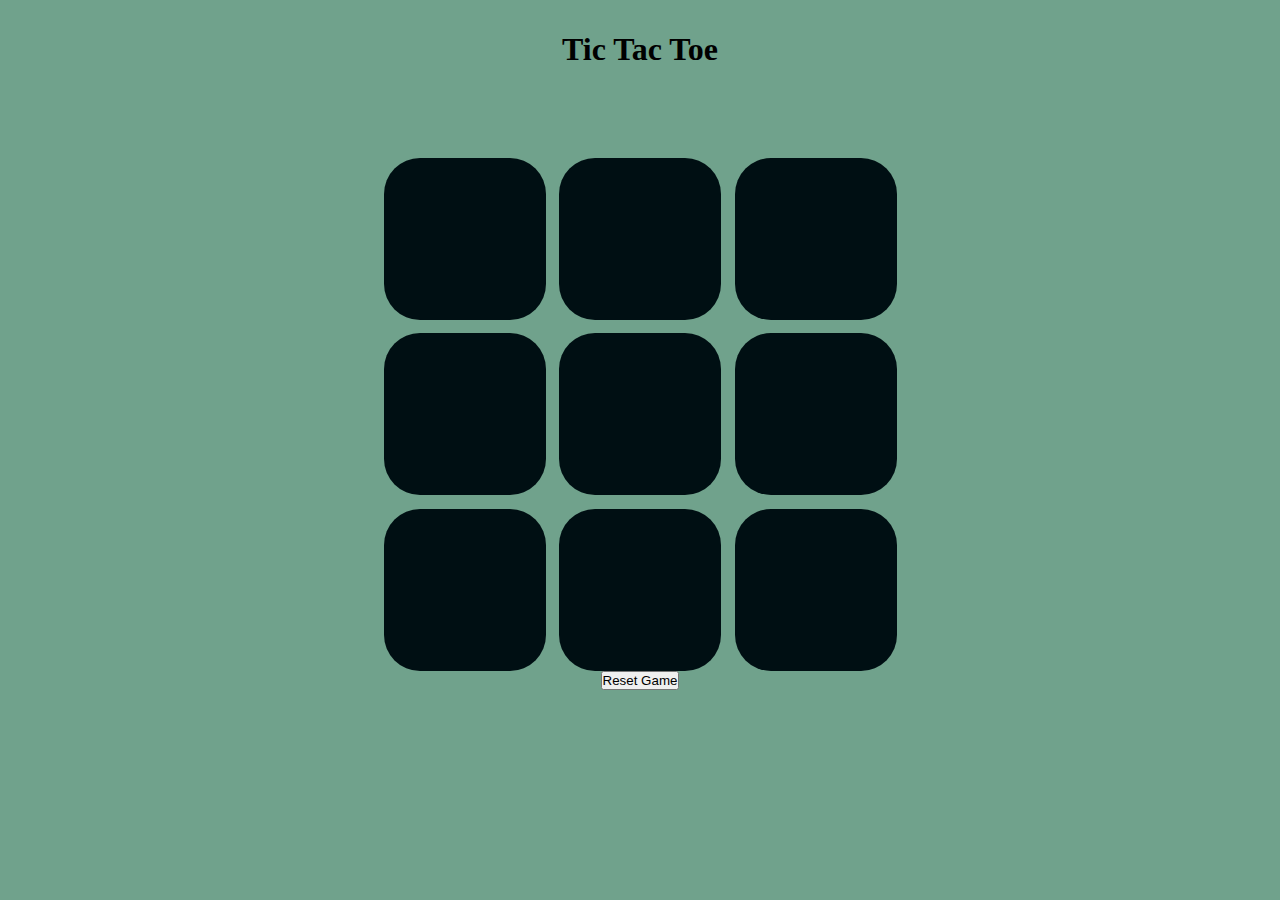
<file: Task 3/index.html>
<!DOCTYPE html>
<html lang="en">
<head>
    <meta charset="UTF-8">
    <meta name="viewport" content="width=device-width, initial-scale=1.0">
    <title>Tic Tac Toe </title>
    <link rel="stylesheet" href="style.css">
</head>
<body>
    <main>
        <div class="container">
            <h1>Tic Tac Toe</h1>
            <div class="game">
                <button class="box"></button>
                <button class="box"></button>
                <button class="box"></button>
                <button class="box"></button>
                <button class="box"></button>
                <button class="box"></button>
                <button class="box"></button>
                <button class="box"></button>
                <button class="box"></button>
            </div>
            <button id="reset">Reset Game</button>
        </div>
    </main>
    <script src="app.js"></script>
</body>
</html>
</file>
<file: Task 3/style.css>
*{
    margin: 0;
    padding: 0;
}
body{
    background-color: rgb(112, 162, 140);
    text-align: center;
}
.container h1{
    margin-top: 10vh;
    margin-bottom: 10vh;
}
.container{
    height: 70vh;
    display: flex;
    flex-direction: column;
    justify-content: center;
    align-items: center;
}
.game{
    height: 60vmin;
    width: 60vmin;
    display: flex;
    flex-wrap: wrap;
    justify-content: center;
    align-items: center;
    gap: 1.5vmin;

}
.box{
    height: 18vh;
    background: rgb(0, 15, 19);
    width: 18vh;
    border: none;
    border-radius: 4vmin;
    font-size: 8vh;
    color: white;
}
</file>
